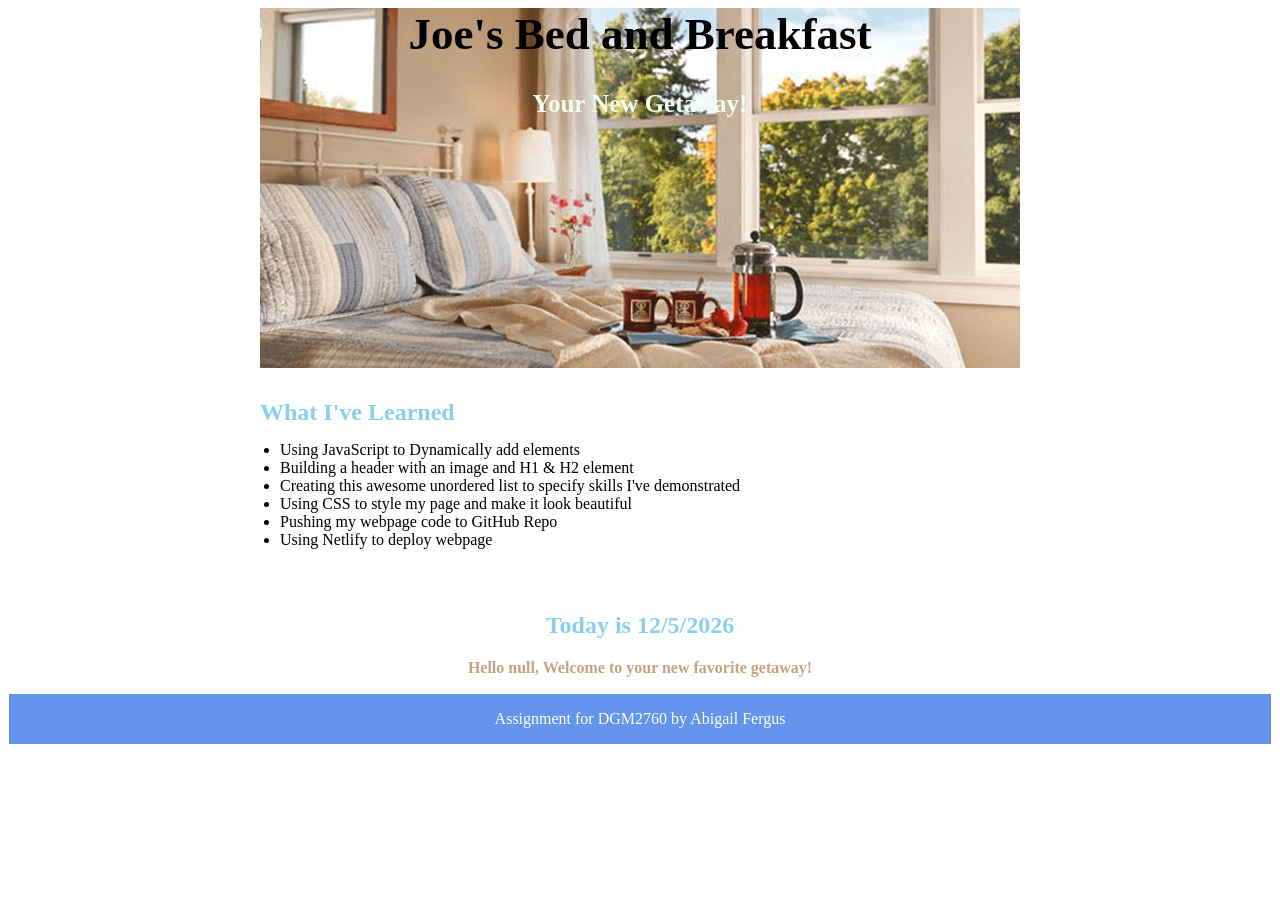
<file: DGM2720-Student Assignments/Unit01/index.html>
<html lang="en">
<head>
    <meta charset="UTF-8">
    <meta http-equiv="X-UA-Compatible" content="IE=edge">
    <meta name="viewport" content="width=device-width, initial-scale=1.0">
    <title>Unit1 : Joe's Bed and Breakfast</title>
    <link href="CSS/styles.css" rel="stylesheet" type="text/css" />
</head>
<body>
    <header>
        <h1 id="company">
        </h1>
        <h2 id="slogan">      
        </h2>
    </header>
    <main>
<h1 id="pageName"></h1>
<h2 class="Learning">What I've Learned</h2>
<ul class="objectives">
    <li>Using JavaScript to Dynamically add elements  </li>
    <li>Building a header with an image and H1 & H2 element</li>
    <li>Creating this awesome unordered list to specify skills I've demonstrated</li>
    <li>Using CSS to style my page and make it look beautiful</li>
    <li>Pushing my webpage code to GitHub Repo</li>
    <li>Using Netlify to deploy webpage</li>
</ul>

<h2>
Today is

<script>
    let thedate = new Date()
    document.write(thedate.toLocaleDateString())
</script>

</h2>

<p id="greeting"></p>
</main>
<footer>
    <p>Assignment for DGM2760 by Abigail Fergus</p>
</footer>
<script type="text/javascript" src="JavaScript/main.js"></script>
</body>
</html>
</file>
<file: DGM2720-Student Assignments/Unit01/CSS/styles.css>
/* body h1,h2,h3,h4,h5,h6,ul, li {
    margin: 0;
}
*/
header {
    max-width: 760px;
    margin: 0 auto;
    background-image: url("../Images/bedandbreakfast2.png");
   height:360px;
}
h1{
   color:black ;
   text-align: center;
   font-size: 45px;
   margin-top: 3px;
   
   
}


h2{
    color:#89CFF0;
    text-align:center;
    margin: top 2px;
}

.objectives {
    border: 1px solid white;
    margin: 0 auto;
    max-width: 760px;
    height:150px;
    text-align:justify;
}
.Learning {
    border: 1px solid white;
    margin: 0 auto;
    max-width: 760px;
    height:40px;
    text-align:justify;
}

#greeting {
    color:#C6A27E;
    font-weight:bold;
    text-align: center;
}

header h2{
    color:honeydew;
    font-size:25px;
    
}
footer{
    background-color:cornflowerblue;
    color: #fff;
    text-align: center;
    border: 1px solid;

}
</file>
